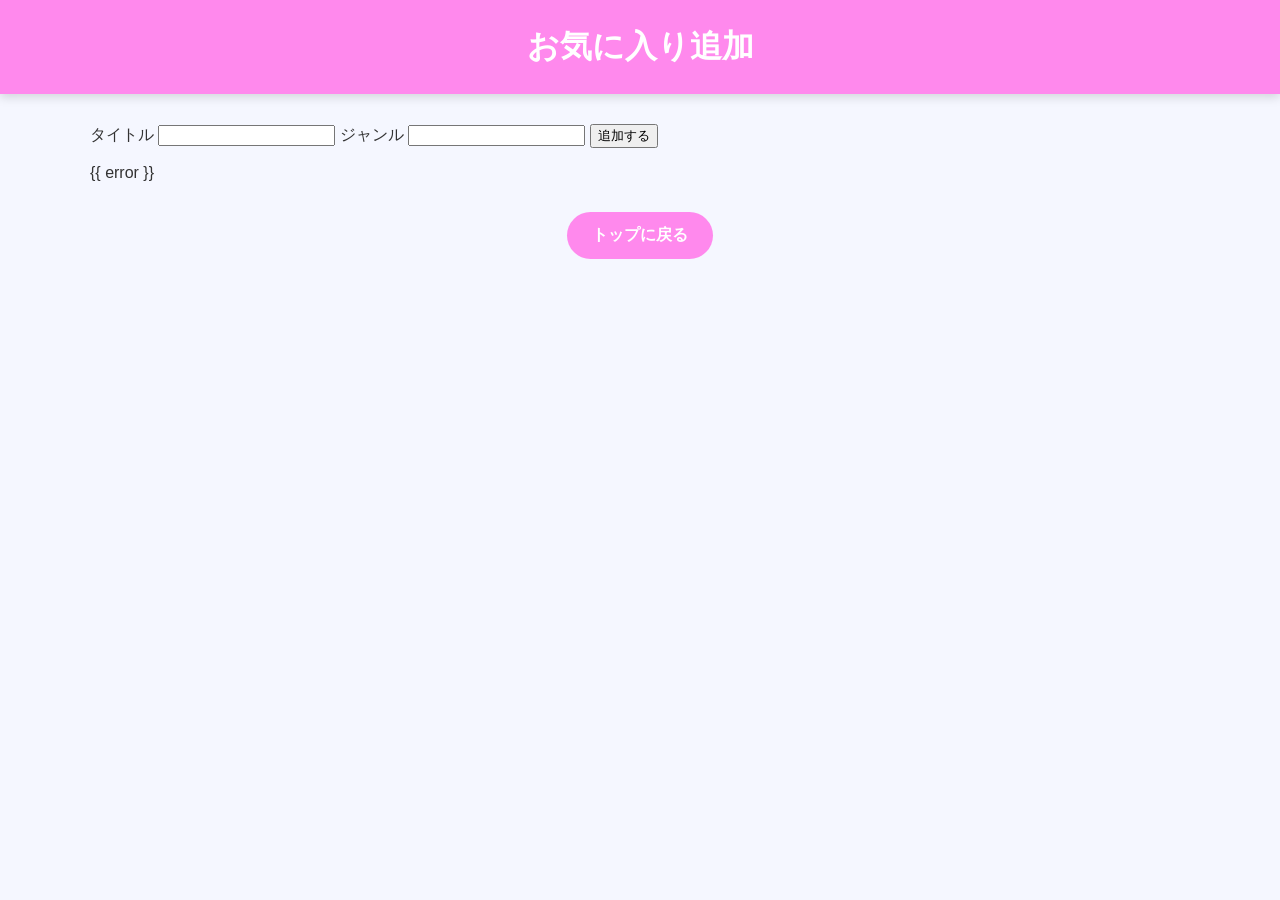
<file: templates/add.html>
<!DOCTYPE html>
<html lang="ja">
<head>
    <meta charset="UTF-8">
    <meta name="viewport" content="width=device-width, initial-scale=1.0">
    <title>お気に入り追加</title>
    <link rel="stylesheet" href="/static/style.css">
</head>
<body>

    <header>
        <h1>お気に入り追加</h1>
    </header>

    <div class="container">

        <form method="POST" action="/add">
            <label>タイトル</label>
            <input type="text" name="title">

            <label>ジャンル</label>
            <input type="text" name="genre">

            <button type="submit">追加する</button>

            <p>{{ error }}</p>

        </form>

        <div class="buttons">
            <a href="/" class="btn">トップに戻る</a>
        </div>

    </div>

</body>
</html>
</file>
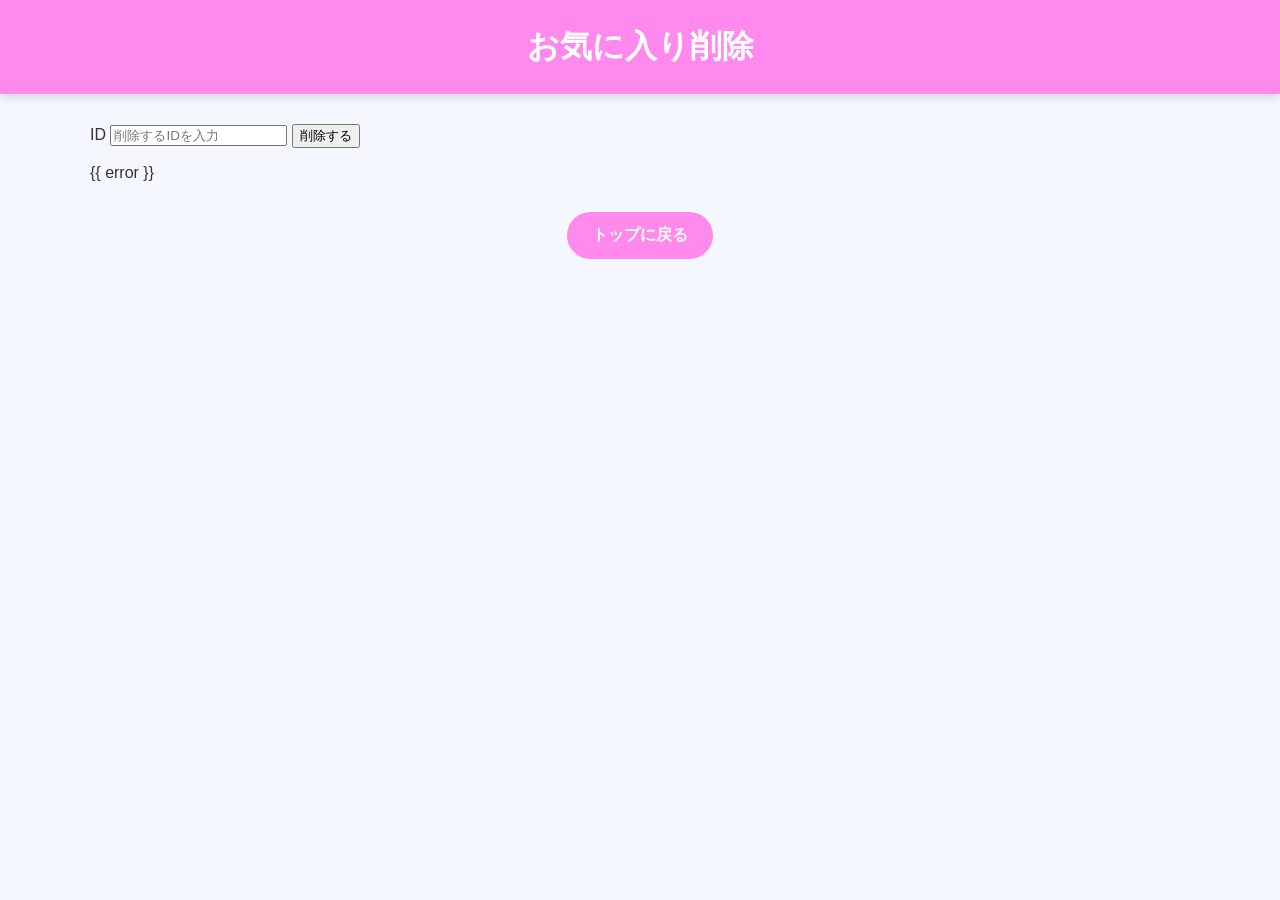
<file: templates/delete.html>
<!DOCTYPE html>
<html lang="ja">
<head>
    <meta charset="UTF-8">
    <meta name="viewport" content="width=device-width, initial-scale=1.0">
    <title>お気に入り削除</title>
    <link rel="stylesheet" href="/static/style.css">
</head>
<body>

    <header>
        <h1>お気に入り削除</h1>
    </header>

    <div class="container">

        <form method="POST" action="/delete">
            <label>ID</label>
            <input type="number" name="id" placeholder="削除するIDを入力">

            <button type="submit">削除する</button>
        </form>

        <p>{{ error }}</p>

        <div class="buttons">
            <a href="/" class="btn">トップに戻る</a>
        </div>

    </div>

</body>
</html>
</file>
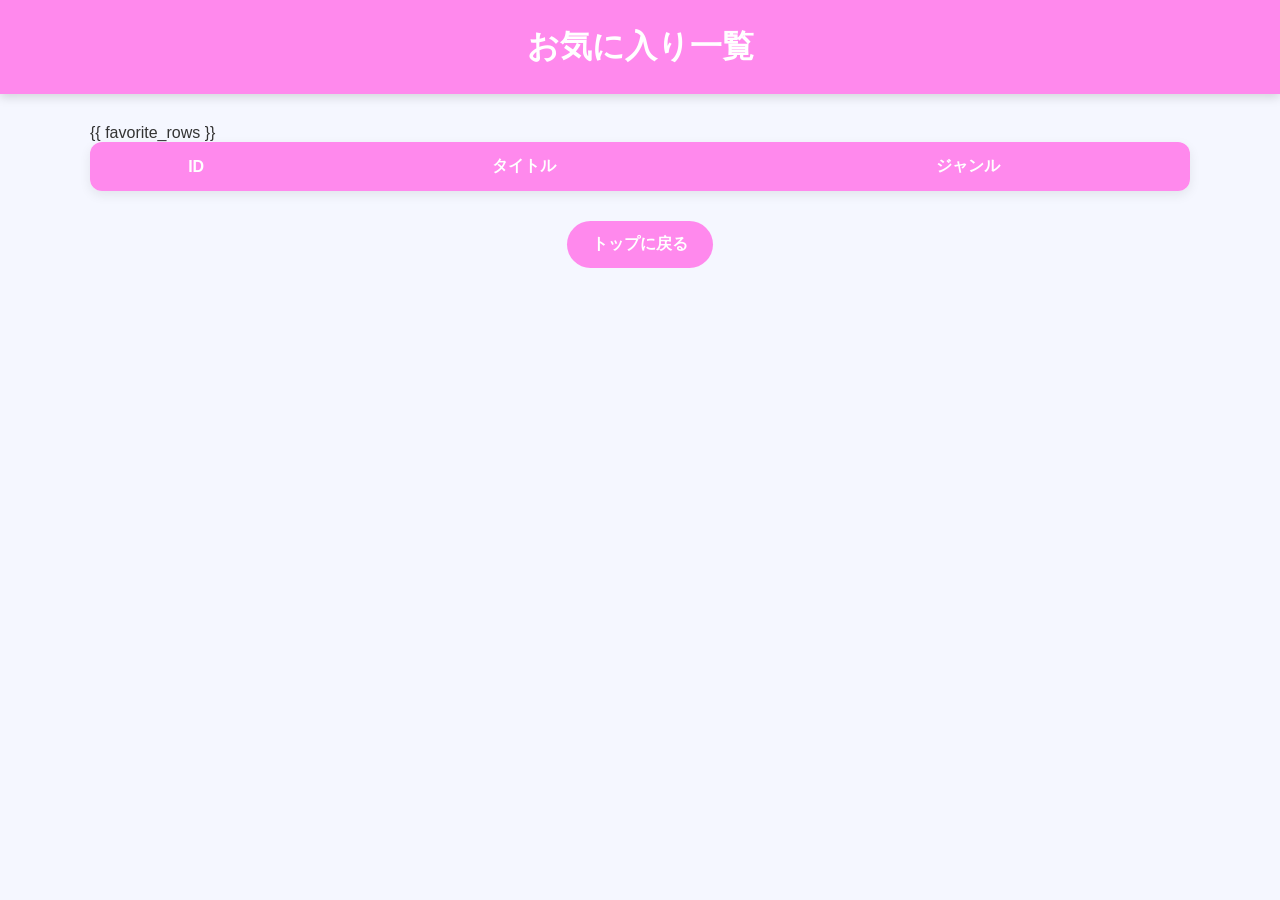
<file: templates/favorites.html>
<!DOCTYPE html>
<html lang="ja">
<head>
    <meta charset="UTF-8">
    <meta name="viewport" content="width=device-width, initial-scale=1.0">
    <title>お気に入り一覧</title>
    <link rel="stylesheet" href="/static/style.css">
</head>

<body>
    <header>
        <h1>お気に入り一覧</h1>
    </header>

    <div class="container">

        <table>
            <tr>
                <th>ID</th>
                <th>タイトル</th>
                <th>ジャンル</th>
            </tr>

            {{ favorite_rows }}

        </table>

        <div class="buttons">
            <a href="/" class="btn">トップに戻る</a>
        </div>

    </div>
</body>
</html>
</file>
<file: static/style.css>
@charset "UTF-8";

/* 全体 */
body {
    margin: 0;
    font-family: "Arial", "Noto Sans JP", sans-serif;
    background: #f5f7ff;
    color: #333;
}

/* ヘッダー */
header {
    background: #ff89ed;
    color: white;
    text-align: center;
    padding: 25px 0;
    box-shadow: 0 3px 10px rgba(0, 0, 0, 0.15);
}

header h1 {
    margin: 0;
    font-size: 32px;
}

/* メイン */
.container {
    width: 90%;
    max-width: 1100px;
    margin: 30px auto;
}

/* カードを横並びにする */
.cards {
    display: grid;
    grid-template-columns: repeat(2, 1fr);
    gap: 20px;
}

/* カード */
.card,
.cards > div:last-child {
    background: white;
    border-radius: 15px;
    padding: 20px;
    box-shadow: 0 4px 12px rgba(0, 0, 0, 0.08);
}

/* カードの見出し */
.card h2,
.cards > div:last-child h2 {
    margin-top: 0;
    color: #ff89ed;
}

/* ニュース */
.card ul {
    padding-left: 20px;
}

.card li {
    margin-bottom: 8px;
}

/* 名言 */
blockquote {
    margin: 10px 0;
    padding: 15px;
    background: #f0efff;
    border-left: 5px solid #ff89ed;
    border-radius: 8px;
    font-size: 18px;
}

/* ランダム画像 */
.cards img {
    width: 100%;
    max-width: 400px;
    display: block;
    border-radius: 10px;
    margin: 0 auto;
}

/* お気に入り */
.container > h2 {
    margin-top: 35px;
    color: #444;
}

/* テーブル */
table {
    width: 100%;
    border-collapse: collapse;
    background: white;
    border-radius: 12px;
    overflow: hidden;
    box-shadow: 0 4px 12px rgba(0, 0, 0, 0.08);
}

th {
    background: #ff89ed;
    color: white;
    padding: 14px;
}

td {
    padding: 13px;
    text-align: center;
    border-bottom: 1px solid #eee;
}

/* マウスを乗せたとき */
tr:hover td {
    background: #f5f4ff;
}

/* ボタン */
.buttons {
    display: flex;
    justify-content: center;
    gap: 15px;
    margin-top: 30px;
    flex-wrap: wrap;
}

.btn {
    display: inline-block;
    padding: 13px 25px;
    background: #ff89ed;
    color: white;
    text-decoration: none;
    border-radius: 25px;
    font-weight: bold;
    transition: 0.2s;
}

/* ボタンにマウスを乗せたとき */
.btn:hover {
    background: #f23fd7;
    transform: translateY(-2px);
}

/* スマホ対応 */
@media (max-width: 700px) {
    .cards {
        grid-template-columns: 1fr;
    }

    header h1 {
        font-size: 25px;
    }

    .buttons {
        flex-direction: column;
    }

    .btn {
        text-align: center;
    }
}
</file>
